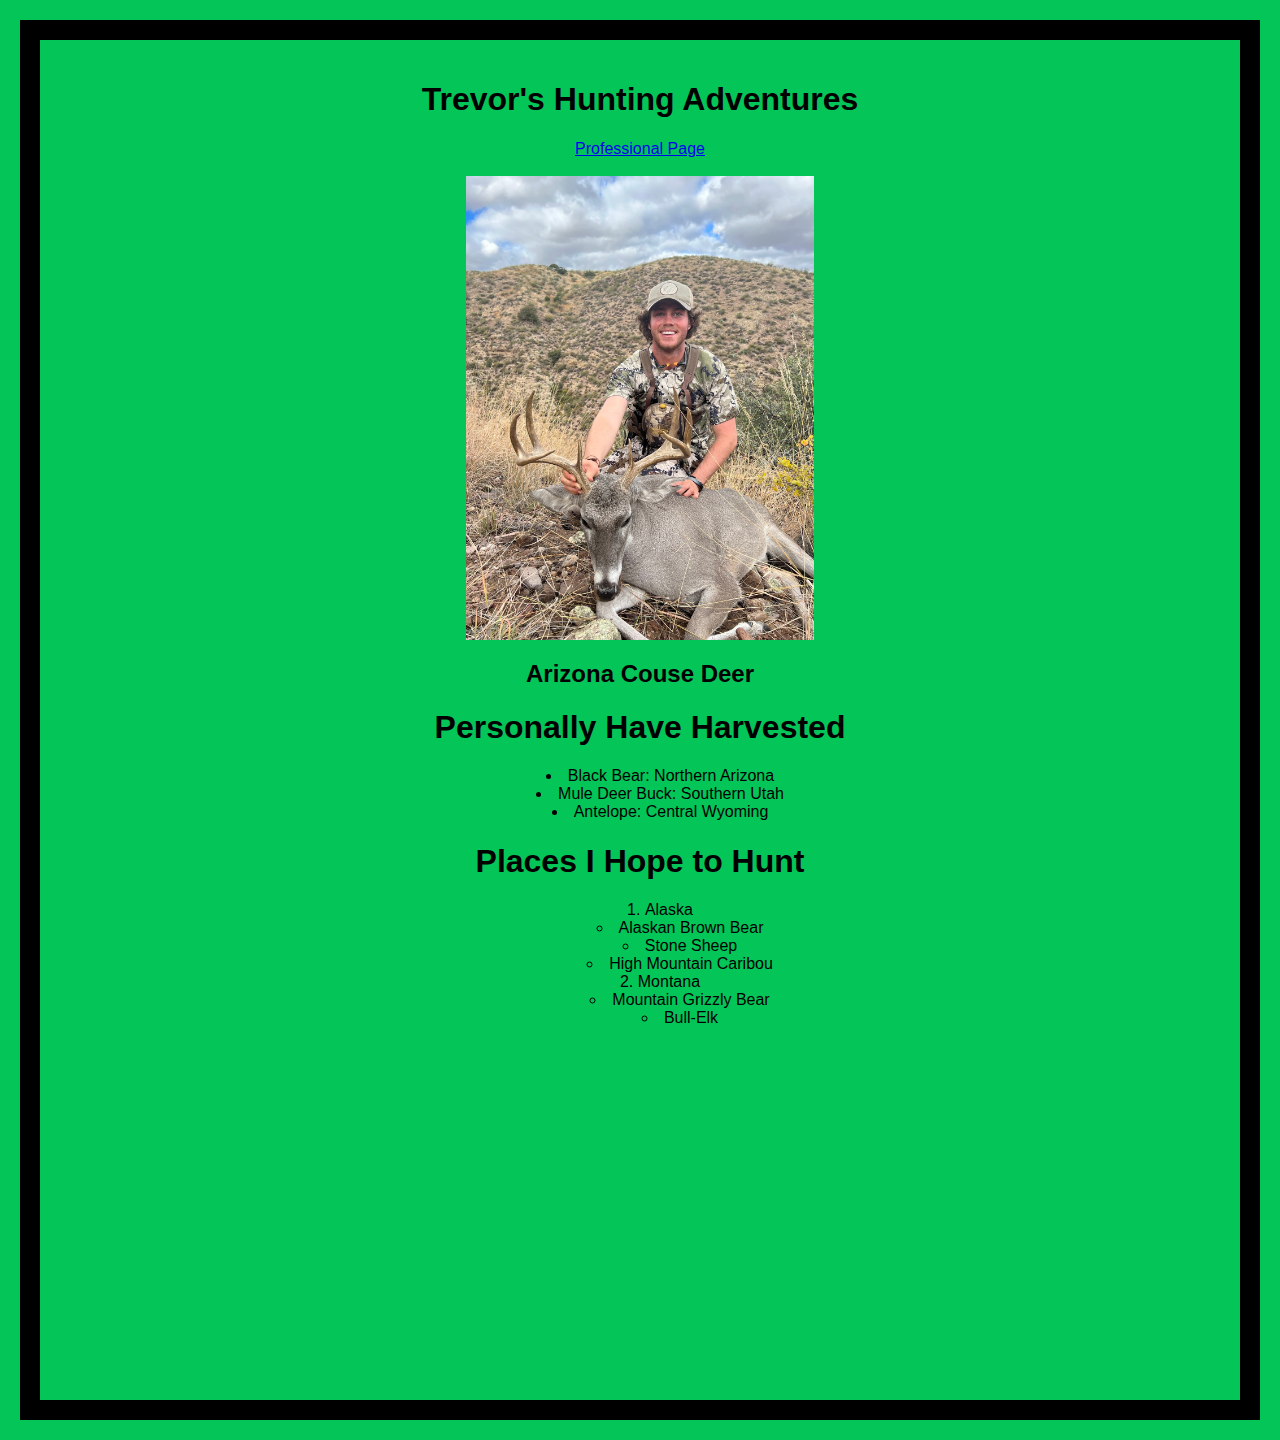
<file: scratch.html>
<!DOCTYPE html>
<html lang="en">
<head>
    <meta charset="UTF-8">
    <meta http-equiv="X-UA-Compatible" content="IE=edge">
    <meta name="viewport" content="width=device-width, initial-scale=1.0">
     <title>Scratch Page</title>
    <link rel="stylesheet" type="text/css" href="./css/scratchstyles.css">
</head>
<body>
    <h1 id = "top">Trevor's Hunting Adventures</h1>
    <link class="nav-item"><a class="nav-link px-lg-3 py-3 py-lg-4" href="index.html">Professional Page</a></li>
   <div class="common mainbody">
    <br>
    <img class="Arizonabear" src="./assets/img/Arizonacouse.jpg" alt="Arizona Couse Deer">
    <h2>Arizona Couse Deer</h2>
   
   </div>
    <h1>Personally Have Harvested</h1>
    <ul>
        <li>Black Bear: Northern Arizona</li>
        <li>Mule Deer Buck: Southern Utah</li>
        <li>Antelope: Central Wyoming</li>
    </ul>

    <h1>Places I Hope to Hunt</h1>
    <ol>
        <li>Alaska</li>
        <ul>
            <li>Alaskan Brown Bear</li>
            <li>Stone Sheep</li>
            <li>High Mountain Caribou</li>
        </ul>
        <li>Montana</li>
        <ul>
            <li>Mountain Grizzly Bear</li>
            <li>Bull-Elk</li>
        </ul>
      </ol>

      <iframe width="560" height="315" src="https://www.youtube.com/embed/j3L2pQipI_8" title="YouTube video player" frameborder="0" allow="accelerometer; autoplay; clipboard-write; encrypted-media; gyroscope; picture-in-picture; web-share" allowfullscreen></iframe>
      <br>
      <br>
      <div class='tableauPlaceholder' id='viz1682036891178' style='position: relative'><noscript><a href='#'><img alt='Top Deer &amp; Elk Units, 2014 ' src='https:&#47;&#47;public.tableau.com&#47;static&#47;images&#47;20&#47;2015HuntingGuidedeerelk&#47;Story1&#47;1_rss.png' style='border: none' /></a></noscript><object class='tableauViz'  style='display:none;'><param name='host_url' value='https%3A%2F%2Fpublic.tableau.com%2F' /> <param name='embed_code_version' value='3' /> <param name='site_root' value='' /><param name='name' value='2015HuntingGuidedeerelk&#47;Story1' /><param name='tabs' value='no' /><param name='toolbar' value='yes' /><param name='static_image' value='https:&#47;&#47;public.tableau.com&#47;static&#47;images&#47;20&#47;2015HuntingGuidedeerelk&#47;Story1&#47;1.png' /> <param name='animate_transition' value='yes' /><param name='display_static_image' value='yes' /><param name='display_spinner' value='yes' /><param name='display_overlay' value='yes' /><param name='display_count' value='yes' /><param name='language' value='en-US' /></object></div>                <script type='text/javascript'>                    var divElement = document.getElementById('viz1682036891178');                    var vizElement = divElement.getElementsByTagName('object')[0];                    vizElement.style.width='600px';vizElement.style.height='757px';                    var scriptElement = document.createElement('script');                    scriptElement.src = 'https://public.tableau.com/javascripts/api/viz_v1.js';                    vizElement.parentNode.insertBefore(scriptElement, vizElement);                </script>

    
</body>
</html>
</file>
<file: css/scratchstyles.css>
p{
    font-weight: bold;
    font-size: 20px;
}

#top{
    text-decoration: solid;
}

.emphasizedText{
    font-style: italic;
    color:  black;
}

body{
    background-color: rgb(4, 197, 88);
    font-family: 'Segoe UI', Tahoma, Geneva, Verdana, sans-serif;
    border: 20px solid black;
    margin: 20px;
    padding: 20px;
    text-align: center;

}

img {
    display: block;
    margin-left: auto;
    margin-right: auto;
    width: 30%;
 
    
}

ol{
    text-align: center;
    list-style-position: inside;
}

ul{
    text-align: center;
    list-style-position: inside;
}
.tableauPlaceholder{
   text-align: center;
   width: 50%;
}
.Arizonabear{
    align-self: right;
}
</file>
